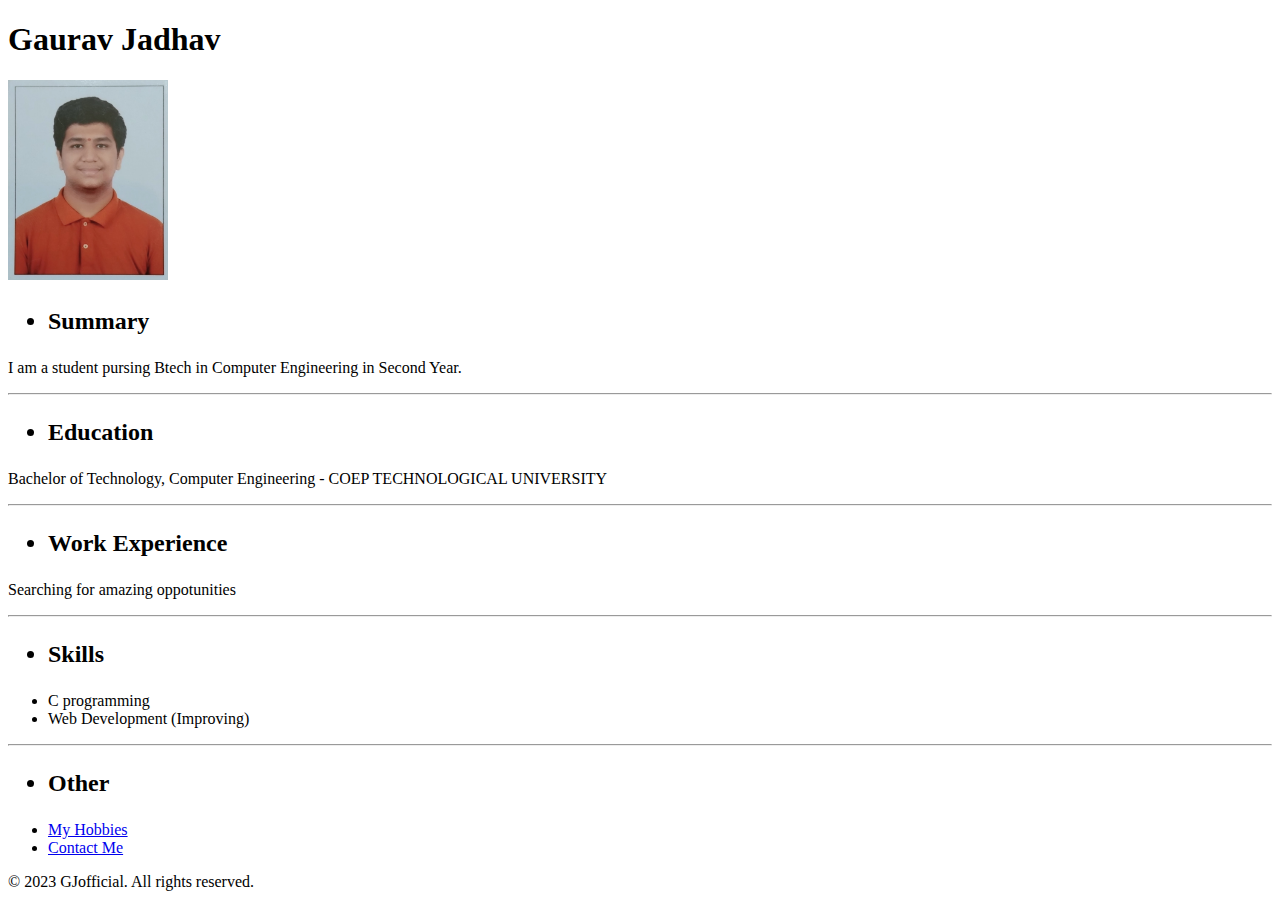
<file: index.html>
<!DOCTYPE html>
<html lang="en">
<head>
    <meta charset="UTF-8">
    <meta name="viewport" content="width=device-width, initial-scale=1.0">
    <title>My Resume</title>
</head>
<body>
    <h1>Gaurav Jadhav</h1>
    <img src="./public/images/Myself.jpg" height="200"/>

    <!--Summary-->
    <h2><ul><li>Summary</li></ul></h2>
    <p>I am a student pursing Btech in Computer Engineering in Second Year.</p>
    <hr/>
    <!--Education-->
    <h2><ul><li>Education</li></ul></h2>
    <p>Bachelor of Technology, Computer Engineering - COEP TECHNOLOGICAL UNIVERSITY</p>
    <hr/>
    <!--Work experience-->
    
    <h2><ul><li>Work Experience</li></ul></h2>
    <p>Searching for amazing oppotunities</p>
    <hr/>

    <!--Skills-->
    <h2><ul><li>Skills</li></ul></h2>
    <ul>
        <li>C programming</li>
        <li>Web Development (Improving)</li>

    </ul>
    <hr/>

    <!--Awards and Certificates-->


    <!--Hobbies and Contact Details-->

    <h2><ul><li>Other</li></ul></h2>
    <ul>

        <li><a href="./assets/hobbies-me.html">My Hobbies</a></li>
        <li><a href="./assets/contact-me.html" >Contact Me</a></li>
    </ul>
    <footer>
        <p>© 2023 GJofficial. All rights reserved.</p>
      </footer>

</body>

</html>
</file>
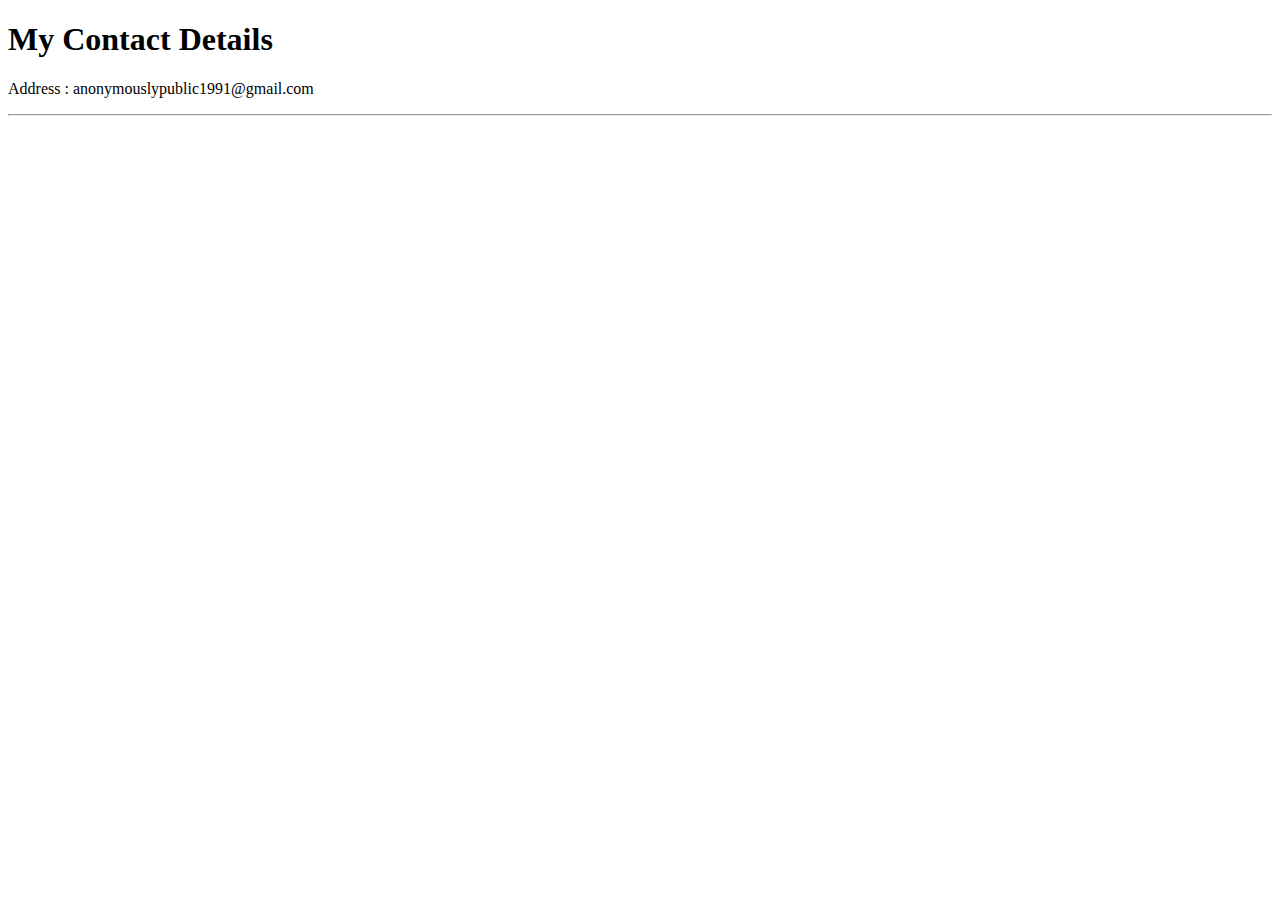
<file: assets/contact-me.html>
<!DOCTYPE html>
<html lang="en">
<head>
    <meta charset="UTF-8">
    <meta name="viewport" content="width=device-width, initial-scale=1.0">
    <title>Contact Me</title>
</head>
<body>
    <h1>My Contact Details</h1>
    <p>Address : anonymouslypublic1991@gmail.com</p>
    <hr/>
</body>
</html>
</file>
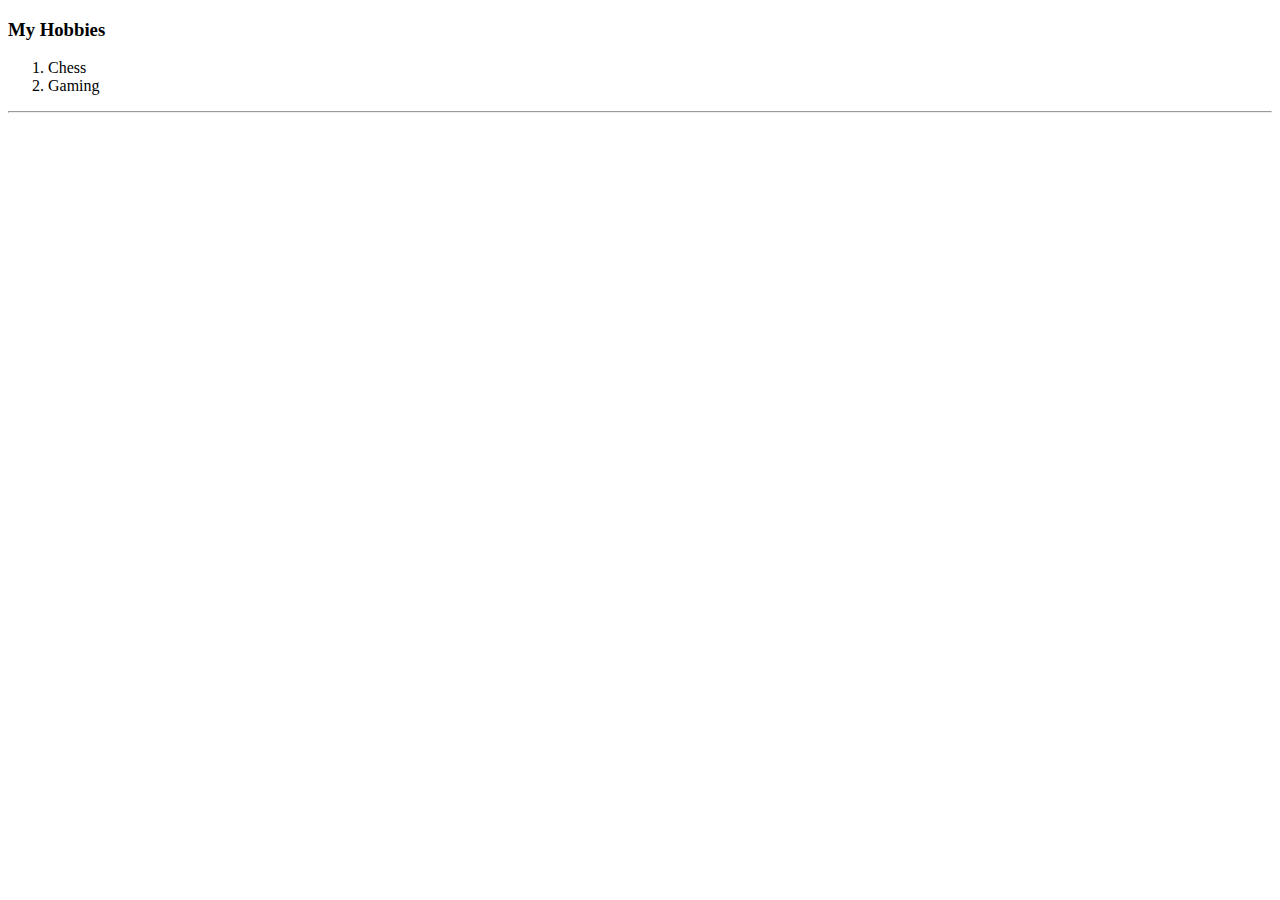
<file: assets/hobbies-me.html>
<!DOCTYPE html>
<html lang="en">
<head>
    <meta charset="UTF-8">
    <meta name="viewport" content="width=device-width, initial-scale=1.0">
    <title>My Hobbies</title>
</head>
<body>
    <h3>My Hobbies</h3>
    <ol>
        <li>Chess</li>
        <li>Gaming</li>
    </ol>
    <hr/>
</body>
</html>
</file>
